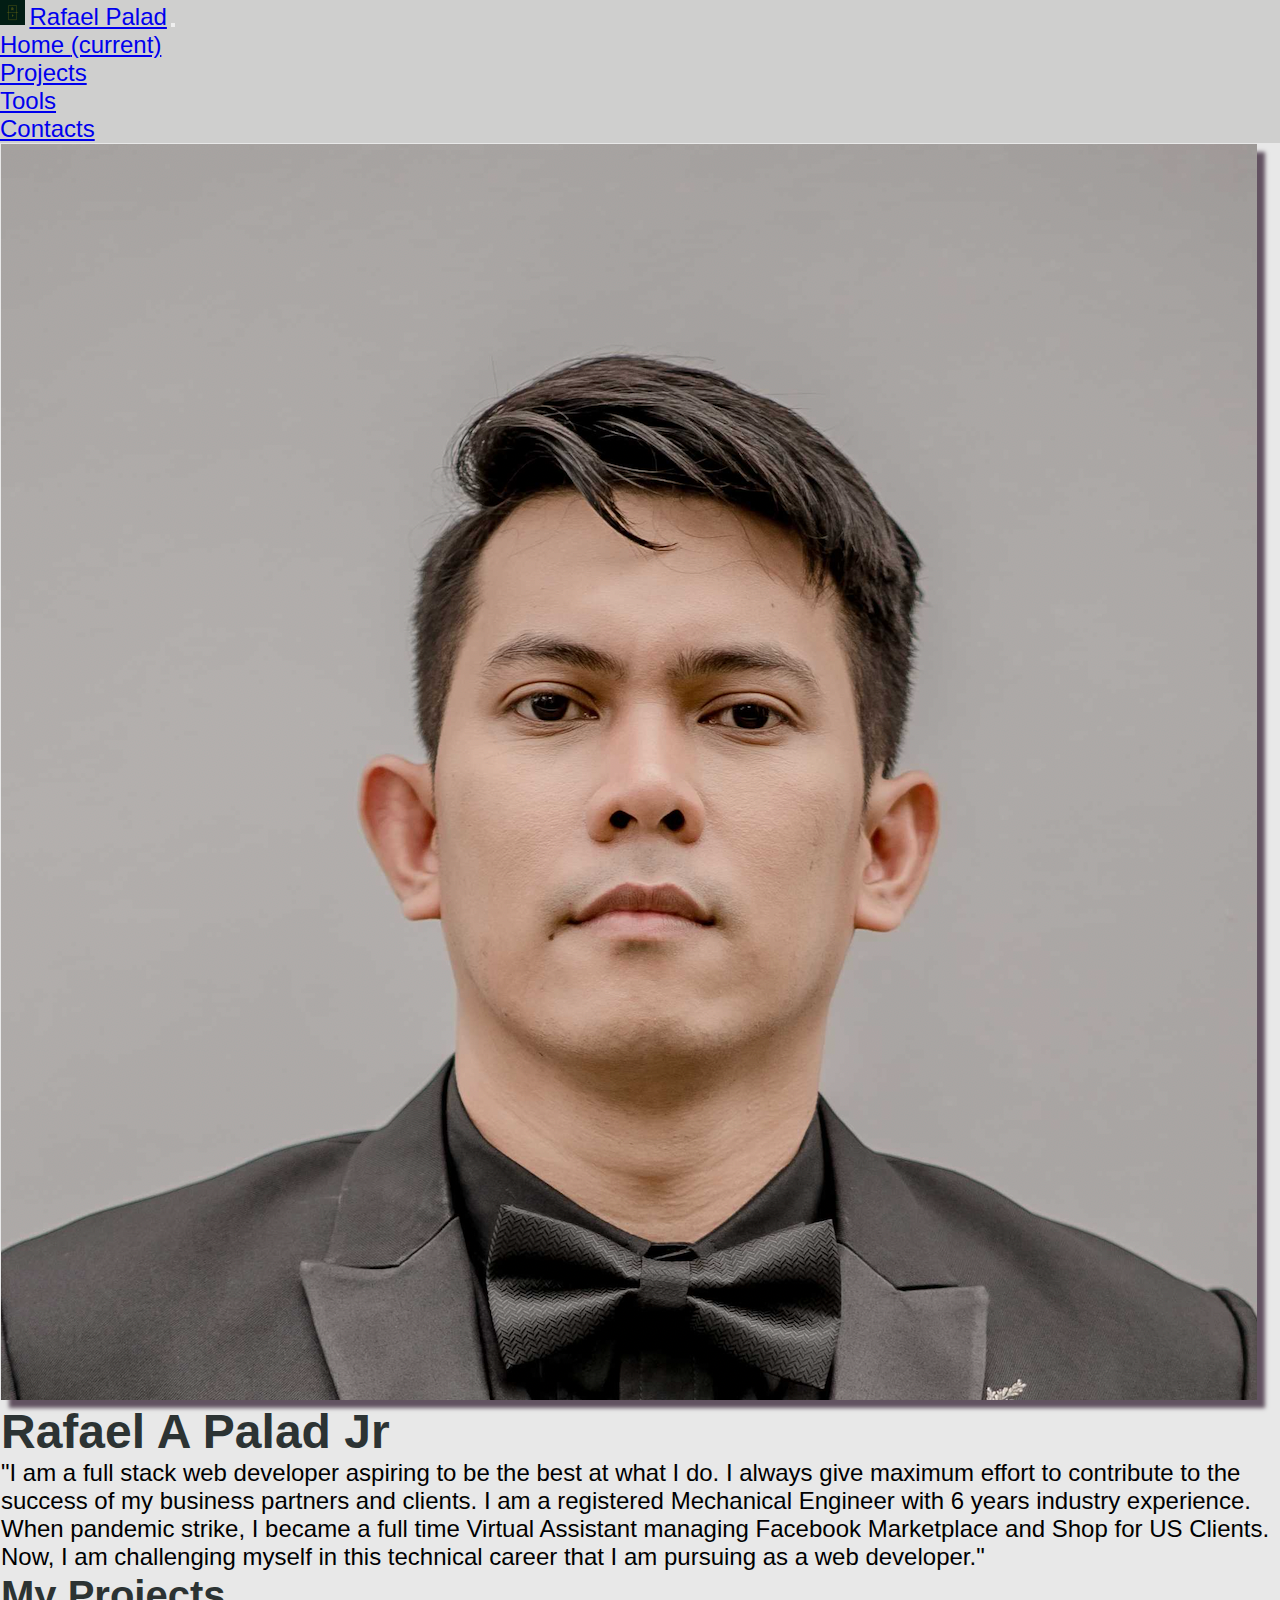
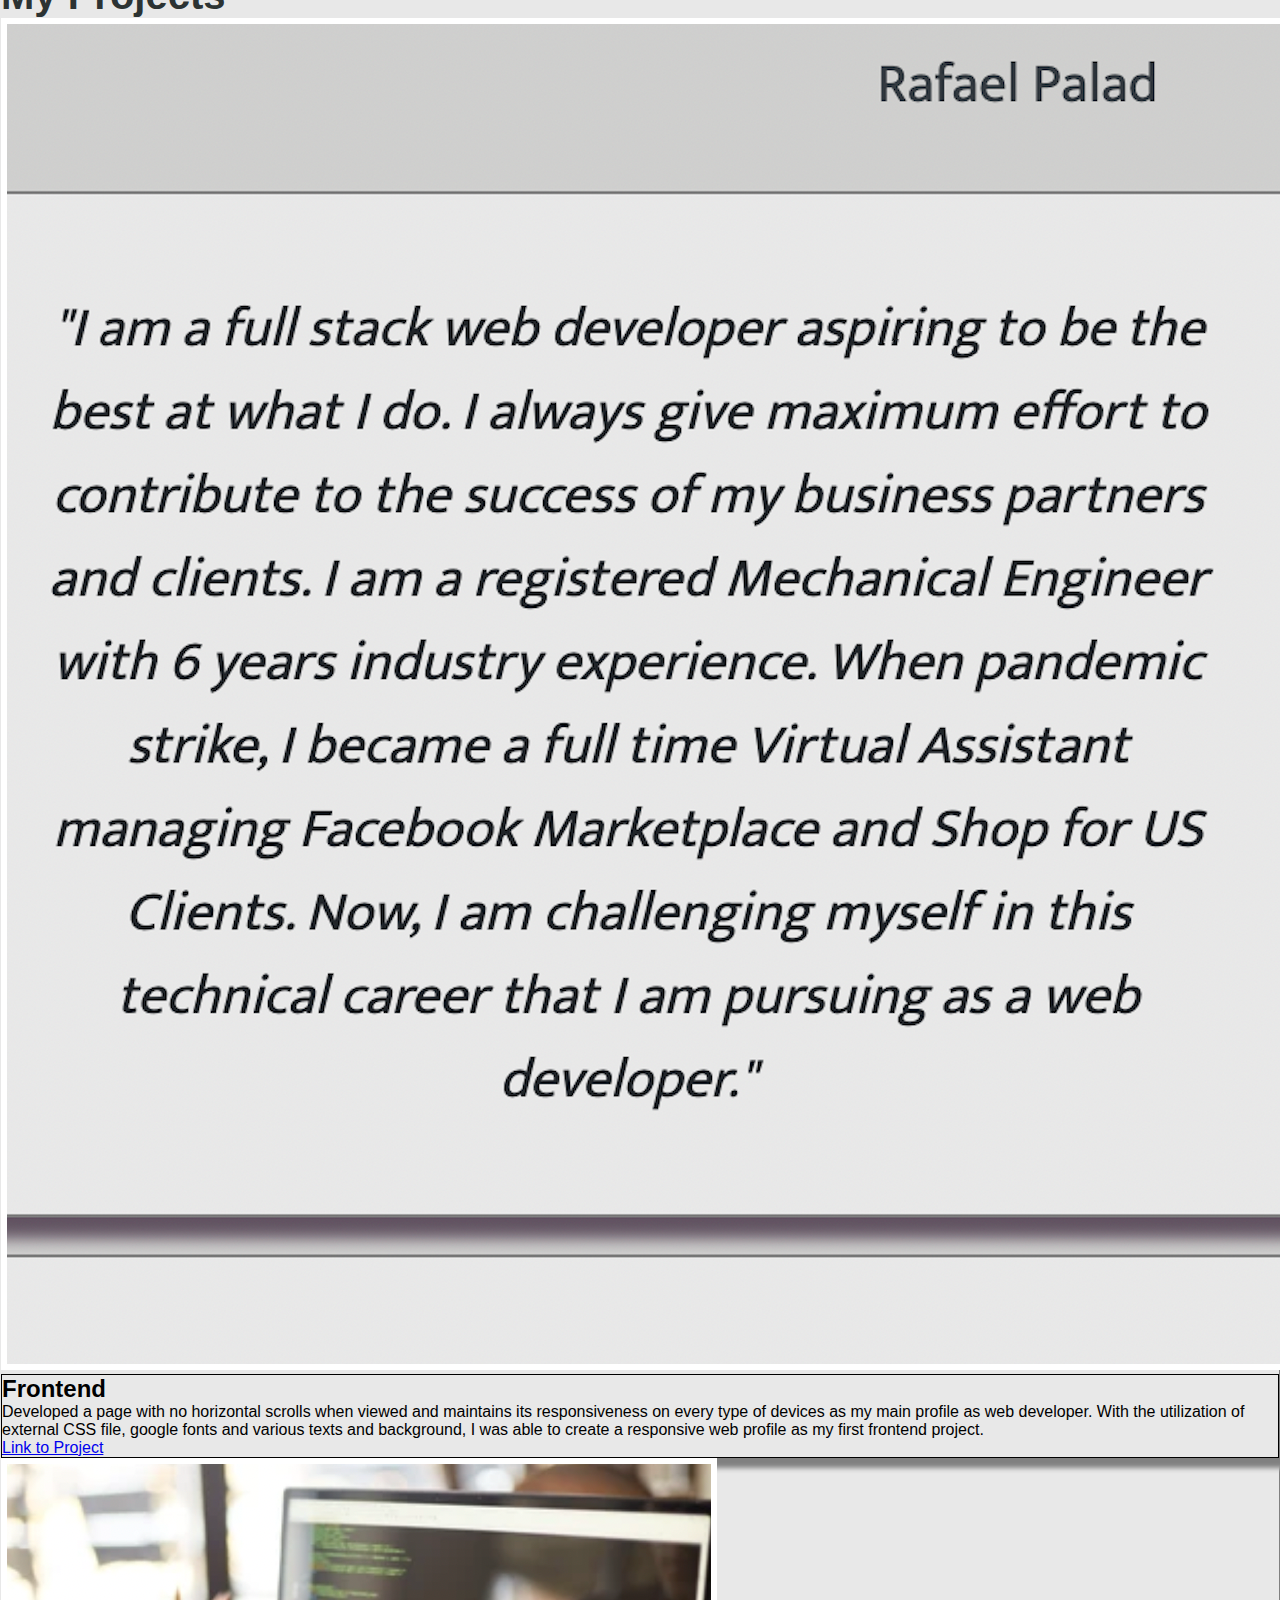
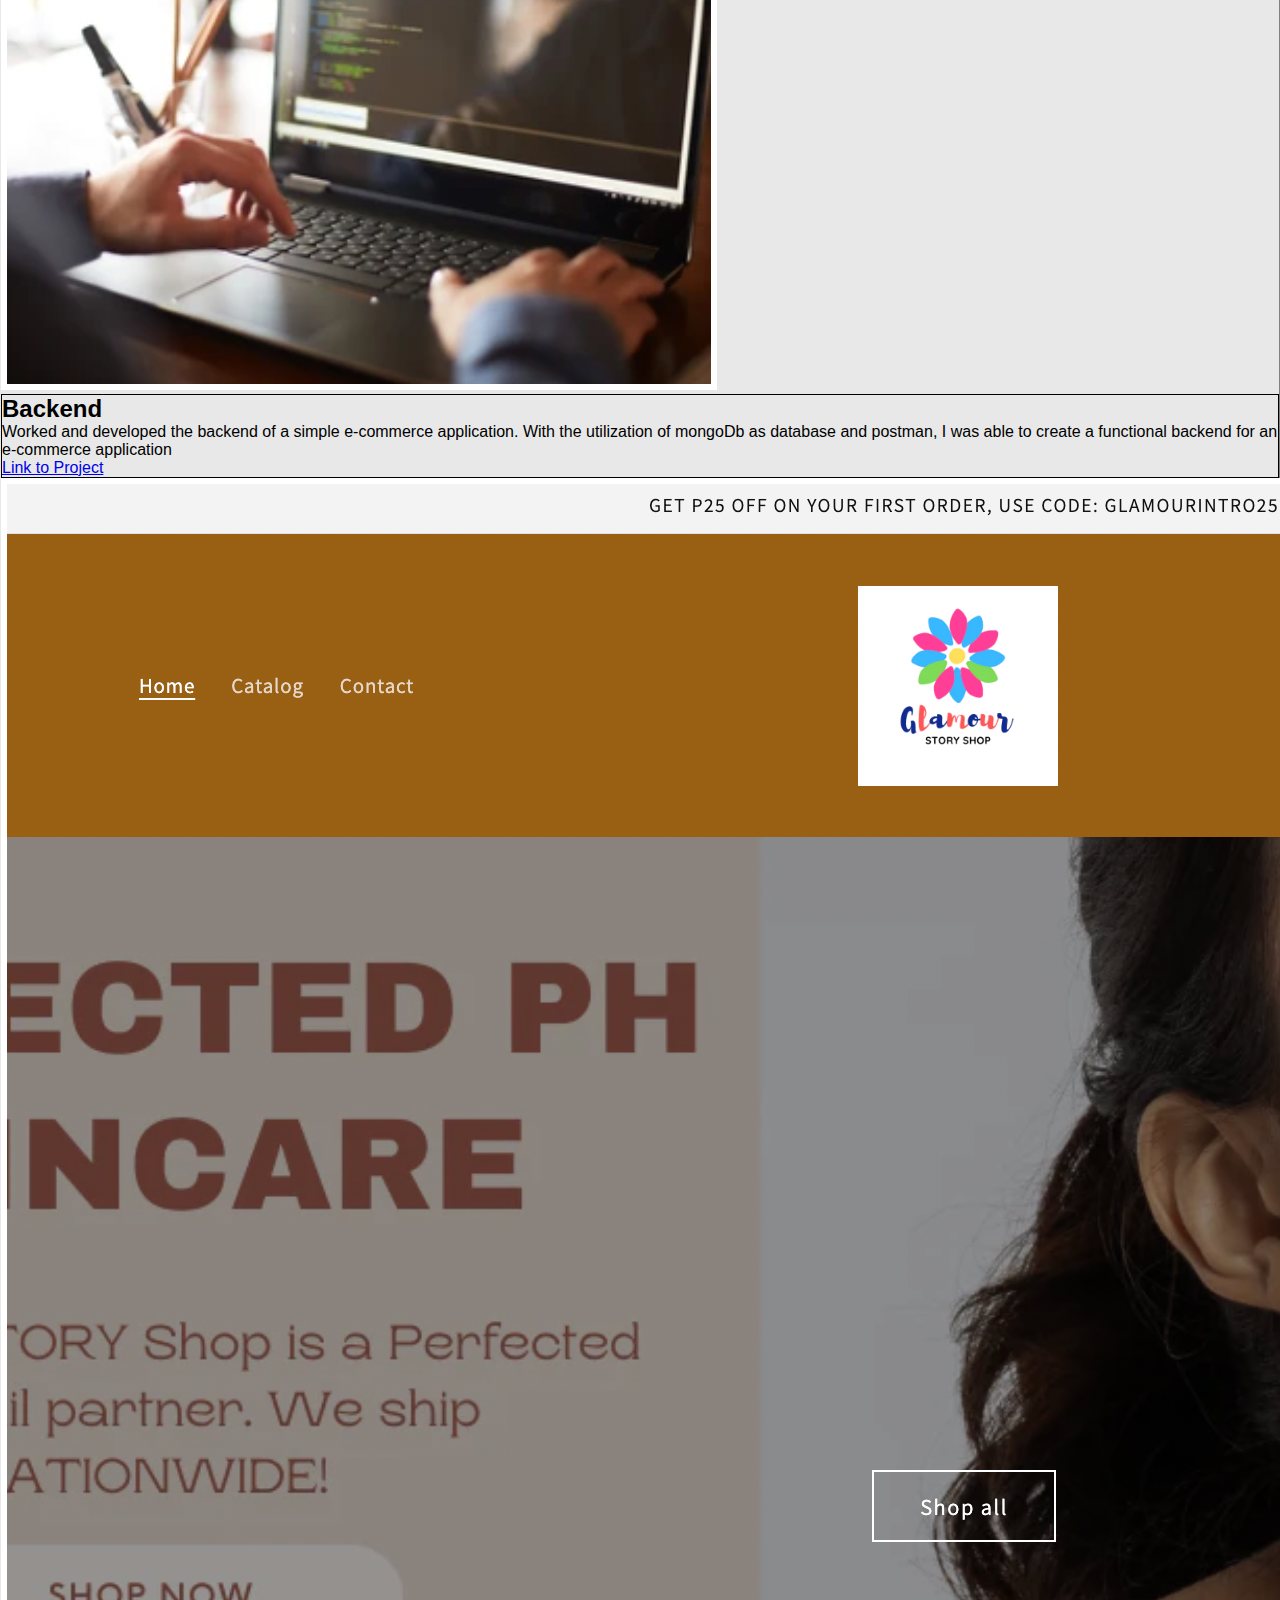
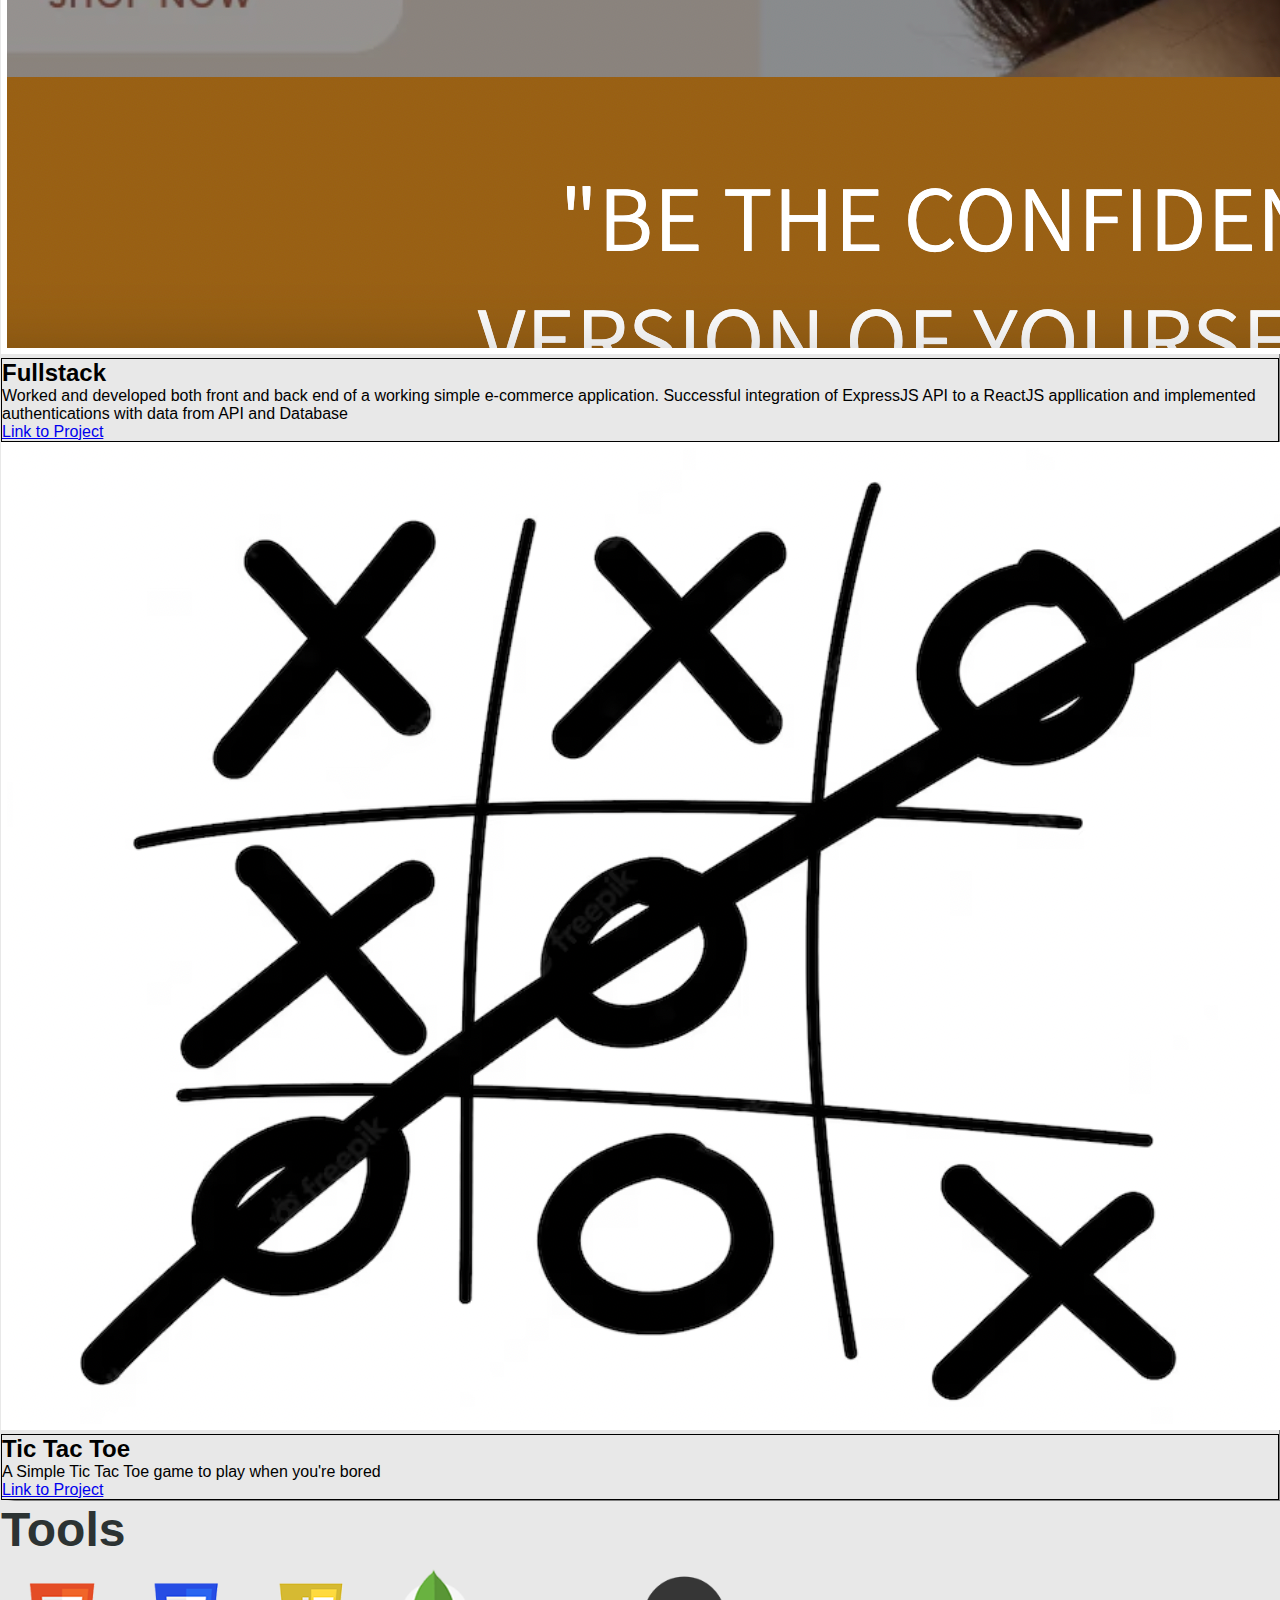
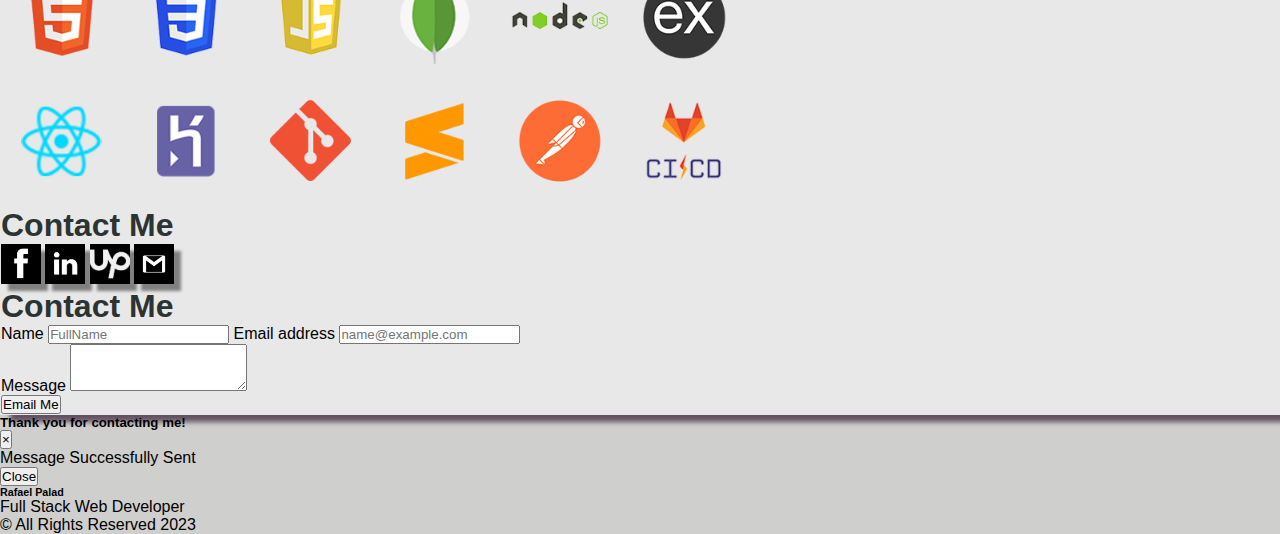
<file: index.html>
<!DOCTYPE html>
<html>
<head>
	<meta charset="utf-8">
	<meta name="viewport" content="width=device-width, initial-scale=1">

	<!-- Website Icon -->
	<link rel="website icon" type="png" href="./images/avatar.png">

	<!-- link for css -->
	<link rel="stylesheet" type="text/css" href="./index.css">

	<!-- link for the bootstrap -->
	<link rel="stylesheet" href="https://cdn.jsdelivr.net/npm/bootstrap@4.6.0/dist/css/bootstrap.min.css" integrity="sha384-B0vP5xmATw1+K9KRQjQERJvTumQW0nPEzvF6L/Z6nronJ3oUOFUFpCjEUQouq2+l" crossorigin="anonymous"/>

	<title>Rafael Palad Profile</title>
</head>
<body>
	<!-- Navbar -->
	<nav class="navbar navbar-expand-lg navbar-dark p-3 pt-xl-4 pb-xl-4 fixed-top">
		<a href="#"><img class="img-fluid  ml-lg-5 ml-md-4 mr-md-3 rounded-circle" width="25" src="./images/avatar.png"></a>
	  <a class="navbar-brand text-dark" href="#">Rafael Palad</a>
	  <button class="navbar-toggler" type="button" data-toggle="collapse" data-target="#navbarNav" aria-controls="navbarNav" aria-expanded="false" aria-label="Toggle navigation">
	    <span class="navbar-toggler-icon"></span>
	  </button>
	  <div class="collapse navbar-collapse" id="navbarNav">
	    <ul class="navbar-nav ml-auto">
	      <li class="nav-item active">
	        <a class="nav-link pr-3 pl-3 text-dark" href="#top">Home <span class="sr-only">(current)</span></a>
	      </li>
	      <li class="nav-item">
	        <a class="nav-link pr-3 pl-3 text-dark" href="#projects">Projects</a>
	      </li>
	      <li class="nav-item">
	        <a class="nav-link pr-3 pl-3 text-dark" href="#mytoolsbg">Tools</a>
	      </li>
	      <li class="nav-item">
	        <a class="nav-link pr-3 pl-3 mr-lg-4  text-dark" href="#mycontactsbg">Contacts</a>
	      </li>
	    </ul>
	  </div>
	</nav>

	<!-- About Me -->
	<div class="p-4 m-3">
		
	</div>

	<div class="container-fluid">
		<div id="middle" class="row text-center about-me col-11 mx-auto">
			<div class="d-md-flex justify-content-center align-items-center p-3 mt-md-4 mb-md-4">
				<div class="order-md-2 col-md-4">
					<img id="mainimage" class="img-fluid rounded-circle col-md-6" src="./images/idpic.png">
					<h2 id="fullname" class="p-4">Rafael A Palad Jr</h2>
				</div>
				<div class="col-md-7 order-md-1 font-italic about-me-font">
					<p>"I am a full stack web developer aspiring to be the best at what I do. I always give maximum effort to contribute to the success of my business partners and clients. I am a registered Mechanical Engineer with 6 years industry experience. When pandemic strike, I became a full time Virtual Assistant managing Facebook Marketplace and Shop for US Clients. Now, I am challenging myself in this technical career that I am pursuing as a web developer." </p>
				</div>	
			</div>
		</div>
	</div> 

	<!-- My Projects -->
	<div id="projects" class="text-light text-center min-vh-100 pb-4 col-11 mx-auto mt-3 mb-3">
		<h2 id="otherprojects" class="text-center p-5">My Projects</h2>
		<div class="d-md-flex justify-content-md-around">
			<!-- First Project -->
			<div class="card bg col-md-3 col-10 mb-3 mx-auto">
				<img class="projectimage" src="./images/fronttt.png" class="card-img-top" alt="...">
				<div class="projectdetails m-3">
				<div class="card-body text-dark">
					<h5 class="card-title project-title p-3">Frontend</h5>
					<p class="card-text p-3">Developed a page with no horizontal scrolls when viewed and maintains its responsiveness on every type of devices as my main profile as web developer. With the utilization of external CSS file, google fonts and various texts and background, I was able to create a responsive web profile as my first frontend project.</p>
				</div>
				<div class="card-body pb-2">
					<a href="#" class="card-link">Link to Project</a>
				</div>
				</div>
			</div>
			<!-- Second Project -->
			<div class="card bg col-md-3 col-10 mb-3 mx-auto">
				<img class="projectimage" src="./images/backend..png" class="card-img-top" alt="...">
				<div class="projectdetails m-3">
					<div class="card-body text-dark">
						<h5 class="card-title project-title p-3">Backend</h5>
						<p class="card-text p-3">Worked and developed the backend of a simple  e-commerce application. With the utilization of mongoDb as database and postman, I was able to create a functional backend for an e-commerce application</p>
					</div>
					<div class="card-body pb-2">
						<a href="https://biz-shop-capstone03.vercel.app/login" target="_blank" class="card-link">Link to Project</a>
					</div>
				</div>
			</div>

			<!-- Third Project-->
			<div class="card bg col-md-3 col-10 mb-3 mx-auto">
				<img class="projectimage" src="./images/fulll.png" class="card-img-top" alt="...">
				<div class="projectdetails m-3">
				<div class="card-body text-dark">
					<h5 class="card-title project-title p-3">Fullstack</h5>
					<p class="card-text p-3">Worked and developed both front and back end of a working simple e-commerce application. Successful integration of ExpressJS API to a  ReactJS appllication and implemented authentications with data from API and Database</p>
				</div>
				<div class="card-body pb-2">
					<a href="https://biz-shop-capstone03.vercel.app/login" target="_blank" class="card-link">Link to Project</a>
				</div>
				</div>
			</div>


			<!-- Fourth Project-->
			<div class="card bg col-md-3 col-10 mb-3 mx-auto">
				<img class="projectimage" src="./images/XOX.png" class="card-img-top" alt="...">
				<div class="projectdetails m-3">
				<div class="card-body text-dark">
					<h5 class="card-title project-title p-3">Tic Tac Toe</h5>
					<p class="card-text p-3">A Simple Tic Tac Toe game to play when you're bored</p>
				</div>
				<div class="card-body pb-2">
					<a href="https://rafpalad.github.io/tictactoe/" target="_blank" class="card-link">Link to Project</a>
				</div>
				</div>
			</div>
		</div>
	</div>

	    
	<!-- My Tools -->
	<div id="mytoolsbg" class="container-fluid text-center  col-11 mx-auto ">
	    <h3 id="tools" class="p-5">Tools</h3>
	    <div class="toolsimage pb-5">
	        <div>
	        	<img class="img-fluid mr-xl-5 ml-xl-5" width="120" src="images/logo-html5.png" />
	        	<img class="img-fluid mr-xl-5 ml-xl-5" width="120" src="images/logo-css3.png"/>
	        	<img class="img-fluid mr-xl-5 ml-xl-5" width="120" src="images/logo-javascript.png"/>
	            <img class="img-fluid mr-xl-5 ml-xl-5" width="120" src="images/logo-mongodb.png"/>
	            <img class="img-fluid mr-xl-5 ml-xl-5" width="120" src="images/logo-nodejs.png"/>
	            <img class="img-fluid mr-xl-5 ml-xl-5" width="120" src="images/logo-expressjs.png"/>
	        </div>
	        <div>
	        	<img class="img-fluid mr-xl-4 ml-xl-4" width="120" src="images/logo-react.png"/>
	        	<img class="img-fluid mr-xl-4 ml-xl-4" width="120" src="images/logo-heroku.png"/>
	            <img class="img-fluid mr-xl-4 ml-xl-4" width="120" src="images/logo-git.png"/>
	            <img class="img-fluid mr-xl-4 ml-xl-4" width="120" src="images/logo-sublime-text-3.png"/>
	            <img class="img-fluid mr-xl-4 ml-xl-4" width="120" src="images/logo-postman.png"/>
	            <img class="img-fluid mr-xl-4 ml-xl-4" width="120" src="images/logo-gitlab-ci-cd.png"/>
	        </div>
	    </div>	    
	</div>

	<!-- My Contacts -->
	<div id="mycontactsbg" class="container-fluid text-center p-3 col-11 mx-auto mt-3 mb-3">
	    <h3 id="contacts" class="p-5">Contact Me</h3>
	    <div class="d-flex flex-column mx-auto">
	        <div>
	        	<a href="https://www.facebook.com/rafpalad/" target = "_blank">
	        		<img class="img-fluid contactimage mr-xl-4 ml-xl-4" width="40" src="images/fb.png" /></a>
	        	<a href="https://www.linkedin.com/in/rafael-jr-palad-287363172" target = "_blank">
	        		<img class="img-fluid contactimage mr-xl-4 ml-xl-4" width="40" src="images/linkedin.png"/></a>
	        	<a href="https://www.upwork.com/freelancers/~012093477eb037b094" target="_blank">
	        		<img class="img-fluid contactimage mr-xl-4 ml-xl-4" width="40" src="images/upwork.png"/></a>
	        	<a href="https://mail.google.com/mail/?view=cm&fs=1&to=rafael.palad@gmail.com" target="_blank">
	        		<img class="img-fluid contactimage mr-xl-4 ml-xl-4" width="40" src="images/gmail.jpeg"/></a>
	        </div>
		</div>
		<!-- Contact Me -->
	     <div class="container-fluid text-center min-vh-100 pt-5">
		     <h2 class="contactmefont pt-5 pb-3">Contact Me</h2>
		     <div class="contactmeformbg col-md-4 mx-auto">
		       	<div class="text-dark">
		        	<form>
		        		<div class="form-group">
		        		    <label for="exampleFormControlInput1">Name</label>
		        		    <input type="text" class="form-control" id="name" placeholder="FullName" required="required">
		        		    <label for="exampleFormControlInput1">Email address</label>
		        		    <input type="email" class="form-control" id="exampleFormControlInput1" placeholder="name@example.com" required="required">
		        		</div>
		        		<div class="form-group">
		        		    <label for="exampleFormControlTextarea1">Message</label>
		        		    <textarea class="form-control" id="exampleFormControlTextarea1" rows="3" required="required"></textarea>
		        		</div>
		        		<button type="button" class="bg-dark text-white col-6 mb-1" data-toggle="modal" data-target=".modal">Email Me</button>
		        	</form>
		        </div>
		        </div>	
		    </div>
	</div>


	        	

		    <!-- Start of Modal -->
		    <div class="modal" tabindex="-1">
		      <div class="modal-dialog">
		        <div class="modal-content">
		          <div class="modal-header">
		            <h5 class="modal-title">Thank you for contacting me!</h5>
		            <button type="button" class="close" data-dismiss="modal" aria-label="Close">
		              <span aria-hidden="true">&times;</span>
		            </button>
		          </div>
		          <div class="modal-body">
		            <p>Message Successfully Sent</p>
		          </div>
		          <div class="modal-footer">
		            <button type="button" class="btn btn-secondary" data-dismiss="modal">Close</button>
		          </div>
		        </div>
		      </div>
		    </div>

		    <footer class=" p-3 footerbg footerfont text-center">
		    	<h6>Rafael Palad</h6>
		    	<p>Full Stack Web Developer</p>
		    	<p>© All Rights Reserved 2023</p>
		    </footer>

	<!-- Script tag for the bootstrap -->
	<script src="https://cdn.jsdelivr.net/npm/jquery@3.5.1/dist/jquery.slim.min.js" integrity="sha384-DfXdz2htPH0lsSSs5nCTpuj/zy4C+OGpamoFVy38MVBnE+IbbVYUew+OrCXaRkfj" crossorigin="anonymous"></script>
	<script src="https://cdn.jsdelivr.net/npm/bootstrap@4.6.1/dist/js/bootstrap.bundle.min.js" integrity="sha384-fQybjgWLrvvRgtW6bFlB7jaZrFsaBXjsOMm/tB9LTS58ONXgqbR9W8oWht/amnpF" crossorigin="anonymous"></script>
</body>
</html>
</file>
<file: index.css>
*{
	box-sizing: border-box;
	margin: 0!important;
	padding: 0!important;
}

body{
	font-family: 'Mukta', sans-serif!important;
	background: #cfcfce!important;
}

.navbar{
	background: #cfcfce;
}

.about-me{
	background: #E8E8E8!important;
	border-width: 1px; 
	border-style: solid;
	border-color: #E8E8E8!important;
	box-shadow: 10px 7px 5px #625261;
/*	height: 70vh;*/
}

.list-unstyled{
	font-size: 1.5em!important
}

/*#middle{
	height: 35em;
}
*/
.about-me-font{
	font-size: 1.5em!important;
}

#fullname{
	font-size: 3em!important;
	color: #2C3333;
}

#otherprojects{
	color: #2C3333;
	font-size: 2.5em!important;
}

#projects{
	background: #E8E8E8!important;
	border-width: 1px; 
	border-style: solid;
	border-color: #E8E8E8!important;
	box-shadow: 10px 7px 5px #625261;	
}

.bg {
/*	background: #89BEB3!important;
*/	box-shadow: 10px 10px 5px gray;
}

#tools{
	color: #2C3333;
	font-size: 3em!important;
}

#mytoolsbg{
	background: #E8E8E8!important;
	border-width: 1px; 
	border-style: solid;
	border-color: #E8E8E8!important;
	box-shadow: 10px 7px 5px #625261;
}

#mycontactsbg{
	background: #E8E8E8!important;
	border-width: 1px; 
	border-style: solid;
	border-color: #E8E8E8!important;
	box-shadow: 10px 7px 5px #625261;

}

#contacts{
	color: #2C3333;
	font-size: 2em!important;
}

.project-title{
	font-size: 1.5em!important;
}

#mainimage{
	box-shadow: 8px 8px 4px #625261;
	border: 100px!important;
}

.contactimage{
	box-shadow: 7px 7px 3px gray;
}

.contactmefont{
	color: #2C3333;
	font-size: 2em!important;
}

/*.contactmeformbg{
	background: #3C4048;
	box-shadow: 8px 8px 4px gray;
}*/

.footerbg{
	background: #cfcfce;
}

.projectimage{
	border-width: 6px!important; 
	border-style: solid!important;
	border-color: #FFFFFF!important;
}

.projectdetails{
	border-width: 1px!important; 
	border-style: solid!important;
	/*border-color: #EBD4D4!important;*/
	/*background: #cfcfce;*/
}


#navbarNav{
	font-size: 1.5em!important;
}

.navbar-brand{
	font-size: 1.5em!important;
}
</file>
